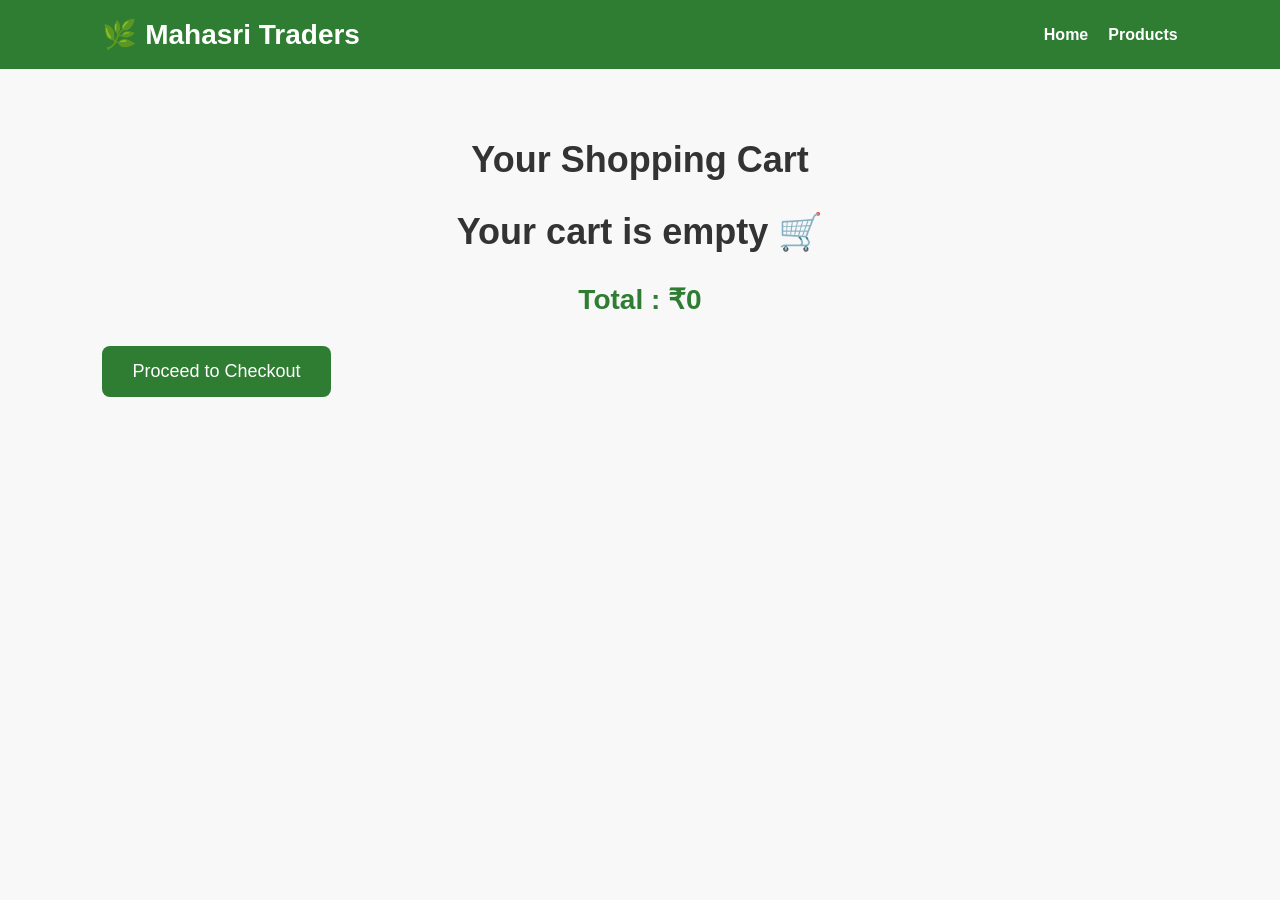
<file: cart.html>
<!DOCTYPE html>
<html lang="en">
<head>
<meta charset="UTF-8">
<meta name="viewport" content="width=device-width, initial-scale=1.0">
<title>Shopping Cart</title>
<link rel="stylesheet" href="css/style.css">
</head>

<body>

<header>
    <div class="logo">🌿 Mahasri Traders</div>

    <nav>
        <a href="index.html">Home</a>
        <a href="index.html#products">Products</a>
    </nav>
</header>

<section>

<h2>Your Shopping Cart</h2>

<div id="cartItems"></div>

<h2 id="totalPrice"></h2>

<a href="checkout.html">

<button id="checkoutBtn">

Proceed to Checkout

</button>

</a>

</section>

<script src="js/cart.js"></script>

</body>
</html>
</file>
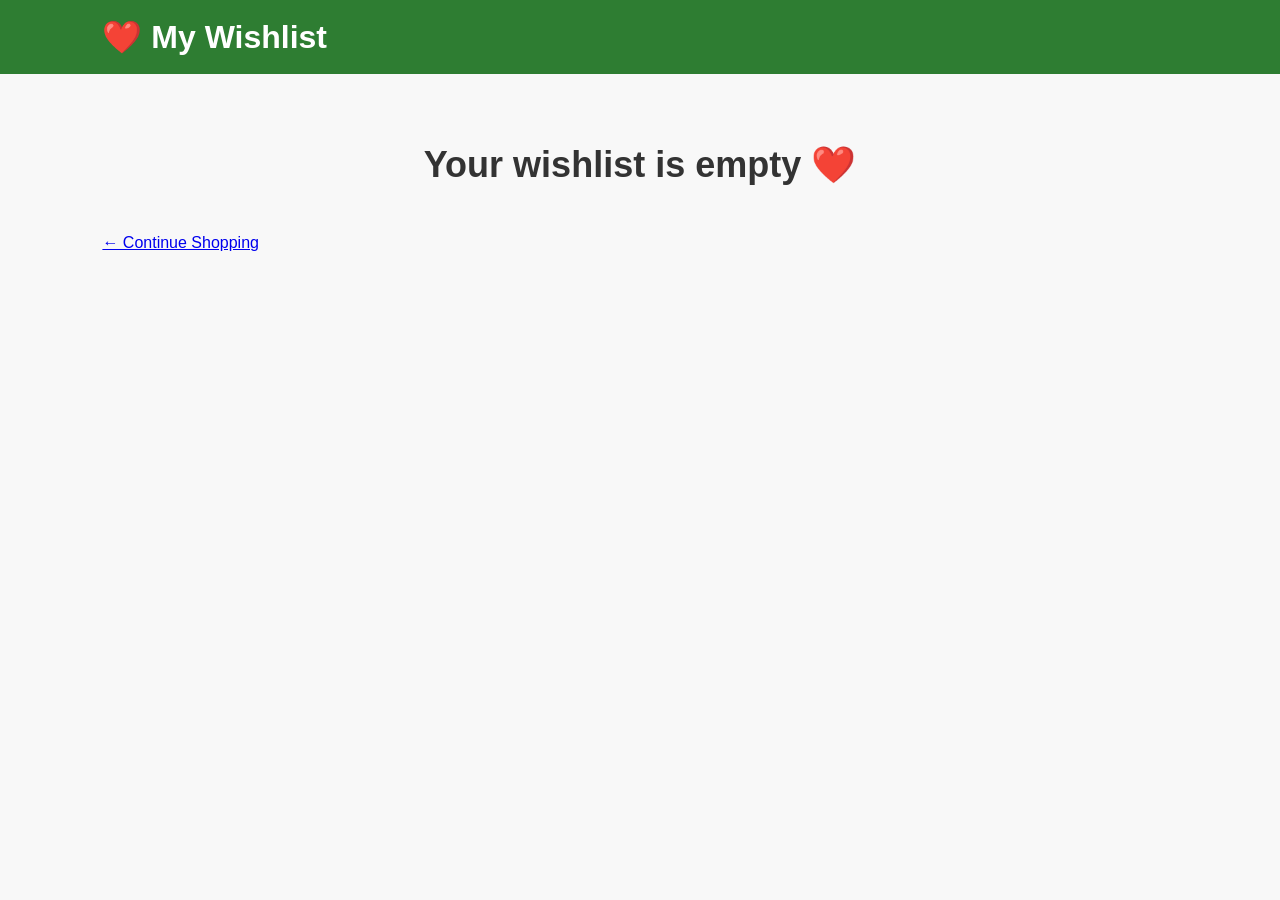
<file: wishlist.html>
<!DOCTYPE html>
<html lang="en">

<head>

    <meta charset="UTF-8">

    <meta name="viewport" content="width=device-width, initial-scale=1.0">

    <title>Wishlist - Mahasri Traders</title>

    <link rel="stylesheet" href="css/style.css">

</head>

<body>

<header>

    <h1>❤️ My Wishlist</h1>

</header>

<section>

    <div id="wishlistItems"></div>

    <br>

    <a href="index.html" class="btn">
        ← Continue Shopping
    </a>

</section>

<script src="js/wishlist.js"></script>

</body>

</html>
</file>
<file: css/style.css>
/* Reset */
*{
    margin:0;
    padding:0;
    box-sizing:border-box;
    font-family:Arial, Helvetica, sans-serif;
}

body{
    background:#f8f8f8;
    color:#333;
}

/* Header */

header{
    background:#2E7D32;
    color:white;
    display:flex;
    justify-content:space-between;
    align-items:center;
    padding:18px 8%;
    position:sticky;
    top:0;
    z-index:1000;
}

.logo{
    font-size:28px;
    font-weight:bold;
}

nav{
    display:flex;
    gap:20px;
    align-items:center;
}

nav a{
    color:white;
    text-decoration:none;
    font-weight:bold;
    transition:.3s;
}

nav a:hover{
    color:#FFD54F;
}

#cartBtn{
    background:#FFD54F;
    border:none;
    padding:10px 18px;
    border-radius:8px;
    cursor:pointer;
    font-weight:bold;
}

/* Hero */

.hero{
    height: 80vh;
    background-image: url("../images/hero.jpg");
    background-size: cover;
    background-position: center;
    background-repeat: no-repeat;

    display: flex;
    justify-content: center;
    align-items: center;
    text-align: center;

    color: white;
    position: relative;
}

.hero-content{
    color:white;
}

.hero h1{
    font-size:60px;
}

.hero p{
    margin-top:20px;
    font-size:22px;
}

#shopNow{
    margin-top:30px;
    background:#43A047;
    color:white;
    border:none;
    padding:15px 35px;
    font-size:18px;
    border-radius:8px;
    cursor:pointer;
}

#shopNow:hover{
    background:#2E7D32;
}

/* Sections */

section{
    padding:70px 8%;
}

section h2{
    text-align:center;
    margin-bottom:30px;
    font-size:36px;
}

/* Products */

#productsContainer{
    display:grid;
    grid-template-columns:repeat(auto-fit,minmax(250px,1fr));
    gap:25px;
}

/* Product Card */

.card{
    background:white;
    border-radius:12px;
    padding:20px;
    text-align:center;
    box-shadow:0 5px 15px rgba(0,0,0,.1);
}

.card img{
    width:180px;
    height:180px;
    object-fit:cover;
}

.card h3{
    margin-top:15px;
}

.card p{
    margin-top:10px;
}

/* Footer */

footer{
    background:#1B5E20;
    color:white;
    text-align:center;
    padding:25px;
}

/* Mobile */

@media(max-width:768px){

header{
    flex-direction:column;
    gap:15px;
}

.hero h1{
    font-size:38px;
}

.hero p{
    font-size:18px;
}

nav{
    flex-wrap:wrap;
    justify-content:center;
}

}
.buyBtn{
    margin-top:15px;
    background:#2E7D32;
    color:white;
    border:none;
    padding:10px 20px;
    border-radius:8px;
    cursor:pointer;
    width:100%;
    font-size:16px;
}

.buyBtn:hover{
    background:#1B5E20;
}

.card{
    transition:.3s;
}

.card:hover{
    transform:translateY(-5px);
}
/* Cart Cards */

.cart-card{
    display:flex;
    align-items:center;
    gap:20px;
    background:white;
    padding:20px;
    margin:20px 0;
    border-radius:12px;
    box-shadow:0 5px 15px rgba(0,0,0,.1);
}

.cart-card img{
    width:140px;
    height:140px;
    object-fit:cover;
    border-radius:10px;
}

.cart-info{
    flex:1;
}

.cart-info h3{
    margin-bottom:10px;
}

.cart-info p{
    margin:8px 0;
}

.removeBtn{
    background:#e53935;
    color:white;
    border:none;
    padding:10px 18px;
    border-radius:8px;
    cursor:pointer;
}

.removeBtn:hover{
    background:#b71c1c;
}

#totalPrice{
    font-size:28px;
    margin:30px 0;
    color:#2E7D32;
    font-weight:bold;
}

#checkoutBtn{
    background:#2E7D32;
    color:white;
    border:none;
    padding:15px 30px;
    border-radius:8px;
    font-size:18px;
    cursor:pointer;
}
.dashboard{

display:grid;

grid-template-columns:repeat(auto-fit,minmax(220px,1fr));

gap:20px;

margin-bottom:40px;

}

.dashboard .card{

background:white;

padding:25px;

text-align:center;

border-radius:12px;

box-shadow:0 5px 15px rgba(0,0,0,.15);

}

.dashboard h1{

color:#2E7D32;

font-size:40px;

margin-top:15px;

}
#userName{

color:white;

font-weight:bold;

margin-left:20px;

}

#logoutBtn{

background:#f44336;

color:white;

border:none;

padding:10px 18px;

border-radius:8px;

cursor:pointer;

margin-left:10px;

}
#searchBox{

width:60%;

max-width:500px;

padding:12px;

margin:20px auto;

display:block;

font-size:18px;

border-radius:8px;

border:1px solid #ccc;

}
#categoryButtons{

display:flex;

justify-content:center;

gap:15px;

flex-wrap:wrap;

margin:20px 0;

}

.categoryBtn{

padding:10px 20px;

border:none;

background:#2E7D32;

color:white;

border-radius:8px;

cursor:pointer;

font-weight:bold;

}

.categoryBtn:hover{

background:#1B5E20;

}
#categoryButtons{

display:flex;

justify-content:center;

gap:15px;

flex-wrap:wrap;

margin:20px 0;

}

.categoryBtn{

padding:10px 20px;

border:none;

background:#2E7D32;

color:white;

border-radius:8px;

cursor:pointer;

font-weight:bold;

}

.categoryBtn:hover{

background:#1B5E20;

}
.product-page{
    display:flex;
    gap:40px;
    padding:40px;
    align-items:flex-start;
    flex-wrap:wrap;
}

.product-image{
    width:350px;
    border-radius:10px;
    box-shadow:0 5px 15px rgba(0,0,0,0.2);
}

.product-info{
    max-width:500px;
}

.product-info h2{
    font-size:32px;
    margin-bottom:10px;
}

.product-info h3{
    color:#2E7D32;
    font-size:28px;
}

.product-info button{
    margin-top:20px;
    padding:12px 25px;
    background:#2E7D32;
    color:white;
    border:none;
    border-radius:8px;
    cursor:pointer;
    font-size:16px;
}

.product-info button:hover{
    background:#1B5E20;
}
.features{

padding:70px 8%;

background:#FFF8E7;

}

.feature-container{

display:grid;

grid-template-columns:repeat(auto-fit,minmax(220px,1fr));

gap:25px;

margin-top:40px;

}

.feature-card{

background:white;

padding:30px;

border-radius:15px;

text-align:center;

box-shadow:0 8px 20px rgba(0,0,0,.1);

transition:.3s;

font-size:18px;

}

.feature-card:hover{

transform:translateY(-10px);

}

.feature-card h3{

margin:15px 0;

color:#2E7D32;

}
#priceFilter{

    padding:10px;

    margin:20px;

    border-radius:8px;

    font-size:16px;

}
#sortProducts{

    padding:10px;

    margin:20px;

    border-radius:8px;

    font-size:16px;

}
#reviews,
#relatedProducts{

    width:90%;
    margin:40px auto;

}

.review-card{

    background:white;
    padding:20px;
    margin:15px 0;
    border-radius:10px;
    box-shadow:0 4px 10px rgba(0,0,0,.1);

}

#relatedContainer{

    display:grid;
    grid-template-columns:repeat(auto-fit,minmax(220px,1fr));
    gap:20px;

}
@media (max-width: 768px){

    nav{
        flex-direction:column;
        gap:10px;
    }
    nav a{
    padding:6px 0;
}
.hero{
    height:250px;
}

    .product-page{
        flex-direction:column;
        align-items:center;
    }

    .product-image{
        width:90%;
    }

    .card{
        width:100%;
    }

    .dashboard-cards{
        grid-template-columns:1fr;
    }
    .logo{
    font-size:22px;
}
    
}
</file>
